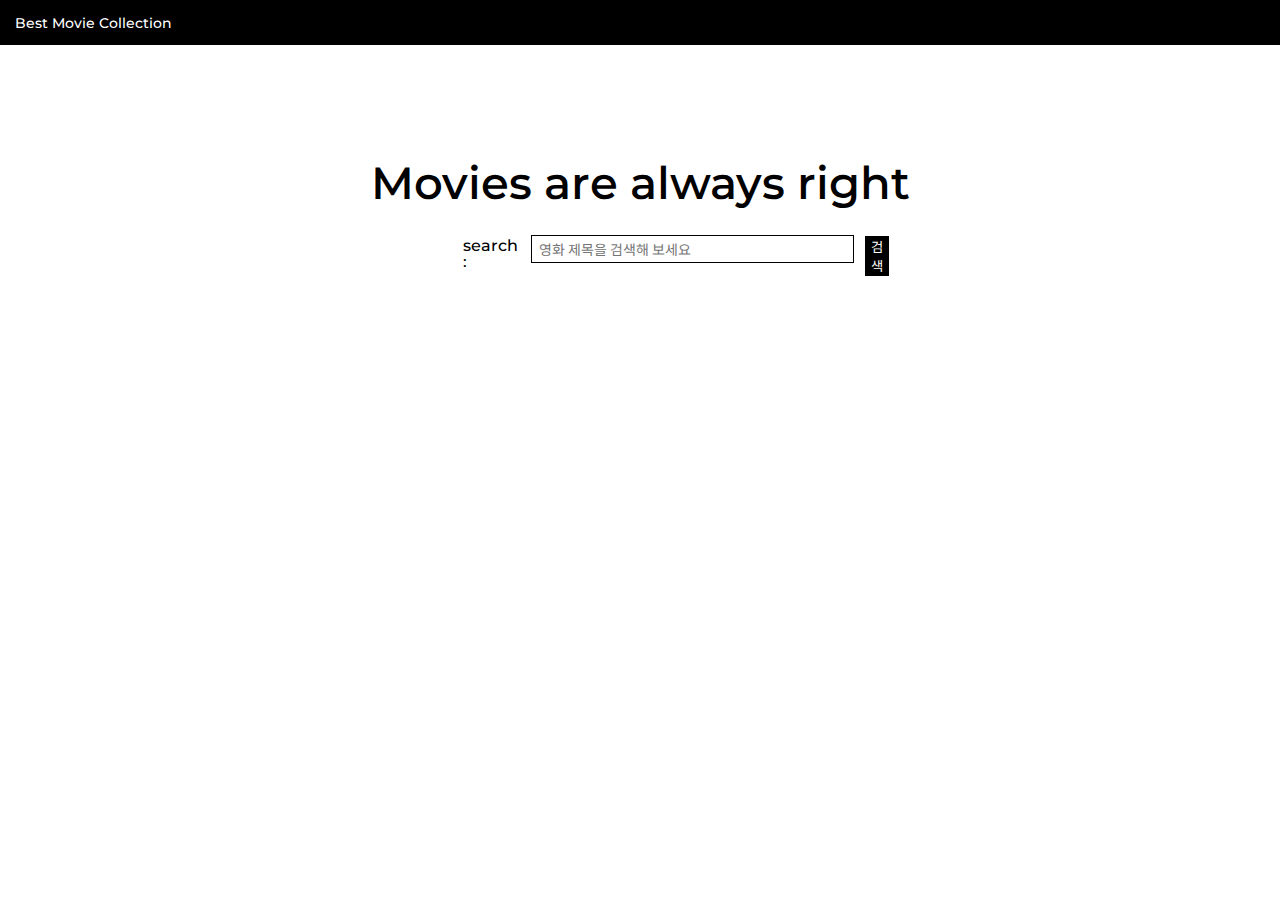
<file: index.html>
<!DOCTYPE html>
<html lang="en">
  <head>
    <meta charset="UTF-8" />
    <meta name="viewport" content="width=device-width, initial-scale=1.0" />
    <link rel="stylesheet" href="style.css" type="text/css" />
    <title>Movies are always right</title>
  </head>
  <body>
    <header class="navbar" id="movie_container">
      <nav class="nav_title">Best Movie Collection</nav>
    </header>

    <form class="main">
      <h1 class="main_title">Movies are always right</h1>
      <div class="main_search" id="mainSearch">
        <label>search :</label>
        <input type="text" id="main_input" placeholder="영화 제목을 검색해 보세요" />
        <button type="submit" id="main_button">검색</button>
      </div>
    </form>

    <section id="card_container" class="cardContainer"></section>

    <script src="main.js"></script>
  </body>
</html>
</file>
<file: style.css>
@import 'reset.css';
@import url('https://fonts.googleapis.com/css2?family=Montserrat:ital,wght@0,100..900;1,100..900&display=swap');
@import url('https://fonts.googleapis.com/css2?family=Noto+Sans+KR:wght@100..900&display=swap');

body {
  font-family: 'Montserrat', sans-serif;
}

.navbar {
  font-family: 'Montserrat', sans-serif;
  position: fixed;
  display: flex; /*가로 정렬*/
  top: 0;
  left: 0;
  right: 0;
  justify-content: space-between;
  align-items: center;
  width: 100%;
  height: 45px;
  background-color: black;
  color: white;
  z-index: 99;
}

.nav_title {
  font-weight: 500;
  padding: 0 15px;
  font-size: 14px;
}

.main {
  display: flex;
  padding: 120px 100px;
  width: auto;
  height: 200px;
  font-optical-sizing: auto;
  flex-direction: column;
  align-items: center;
}

.main_title {
  position: relative;
  font-weight: 550;
  top: 40px;
  font-size: 45px;
}

@media screen and (max-width: 600px) {
  .main_title {
    font-size: 30px;
  }
}

.main_search {
  width: 400px;
  display: flex;
  padding: 10px 10px;
  margin: 50px;
}

label {
  position: relative;
  left: 10px;
  padding: 13px 13px;
  font-weight: 500;
}

input {
  font-family: 'Noto Sans KR', sans-serif;
  border: 1px solid;
  height: 10px;
  font-size: 14px;
  text-align: left;
  color: black;
  background-color: rgb(255, 255, 255);
  padding: 8px 7px;
}

input:hover,
input:focus {
  background-color: rgb(220, 220, 220);
}

#main_input {
  margin: 10px 10px;
}

#main_button {
  font-family: 'Noto Sans KR', sans-serif;
  margin: 10px 0px;
  background-color: black;
  color: white;
  border: 0.5px solid;
}

#main_button:hover {
  background-color: rgb(91, 91, 91);
}

.cardContainer {
  display: grid;
  grid-template-columns: repeat(4, 1fr);
  gap: 20px;
  justify-content: center;
  margin: 0 100px;
}

.movie_cardBox {
  align-items: center;
  background-color: #000000;
  color: white;
  border-radius: 7px;
  margin: 30px 16px;
  padding: 0px;
  width: 290px;
  height: 740px;
  overflow: hidden;
}

.movie_cardBox:hover {
  transform: scale(1.1); /* 이미지 확대 */
  transition: transform 0.3s; /* 시간 설정 */
}

.movie_card img {
  width: 90%;
  height: auto;
  top: 50%;
  border-radius: 7px;
  margin: 15px;
}

.movie_title {
  font-family: 'Montserrat', sans-serif;
  font-weight: 500;
  margin: 10px 15px;
  font-size: 28px;
  width: 250px;
  word-wrap: break-word;
}

.movie_detail {
  font-family: 'Montserrat', sans-serif;
  font-weight: 500;
  margin: 10px 15px;
  font-size: 14px;
  width: 250px;
  word-wrap: break-word; /* 글씨 줄바꿈 간격을 조절하려면 width 사용 */
}

.movie_star {
  font-family: 'Montserrat', sans-serif;
  font-weight: 500;
  margin: 15px 15px;
  font-size: 20px;
  color: yellow;
}
</file>
